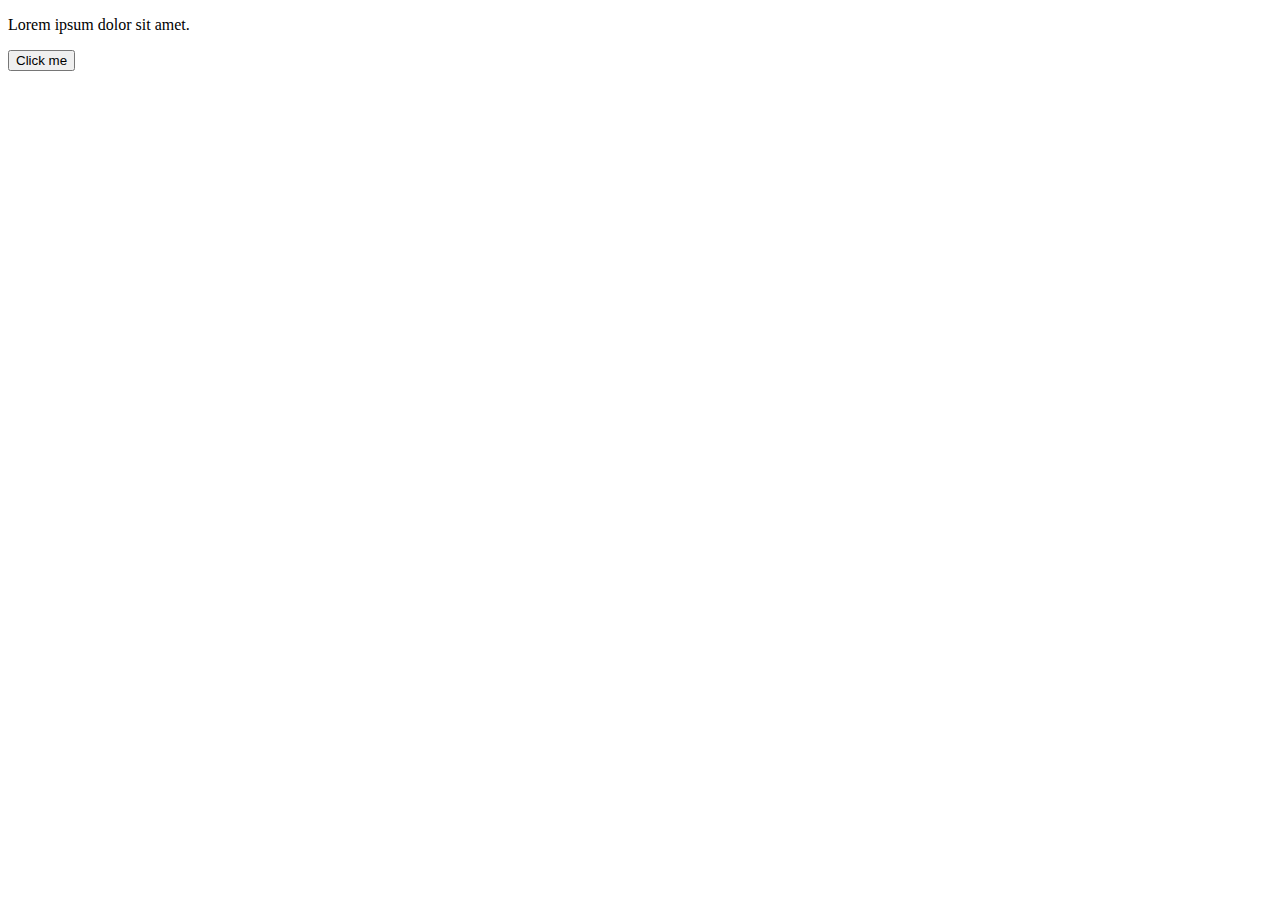
<file: JS_Practice_Task1/index.html>
<!DOCTYPE html>
<html lang="en">
<head>
    <meta charset="UTF-8">
    <meta name="viewport" content="width=device-width, initial-scale=1.0">
    <title>Question 1</title>
</head>
<body>
    <p>Lorem ipsum dolor sit amet.</p>
    <button id="change-btn">Click me</button>
    <script src="script.js"></script>
</body>
</html>
</file>
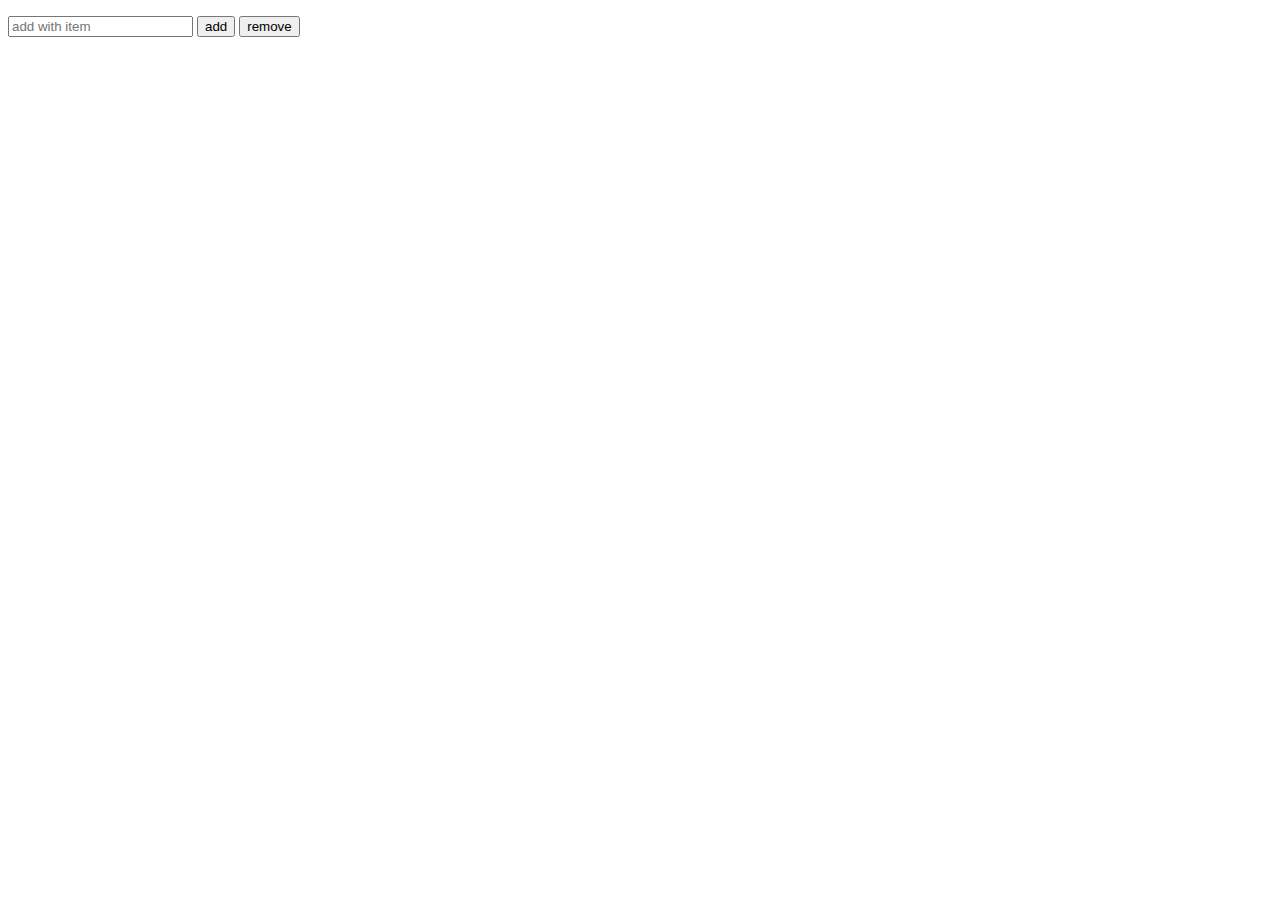
<file: JS_Practice_Task4/index.html>
<!DOCTYPE html>
<html lang="en">
<head>
    <meta charset="UTF-8">
    <meta name="viewport" content="width=device-width, initial-scale=1.0">
    <title>Task 4</title>
</head>
<body>
    <ul>
        
    </ul>
    <input type="text" placeholder="add with item">
    <button id="add">add</button>

    <button id="remove">remove</button>
    <script src="script.js"></script>
</body>
</html>
</file>
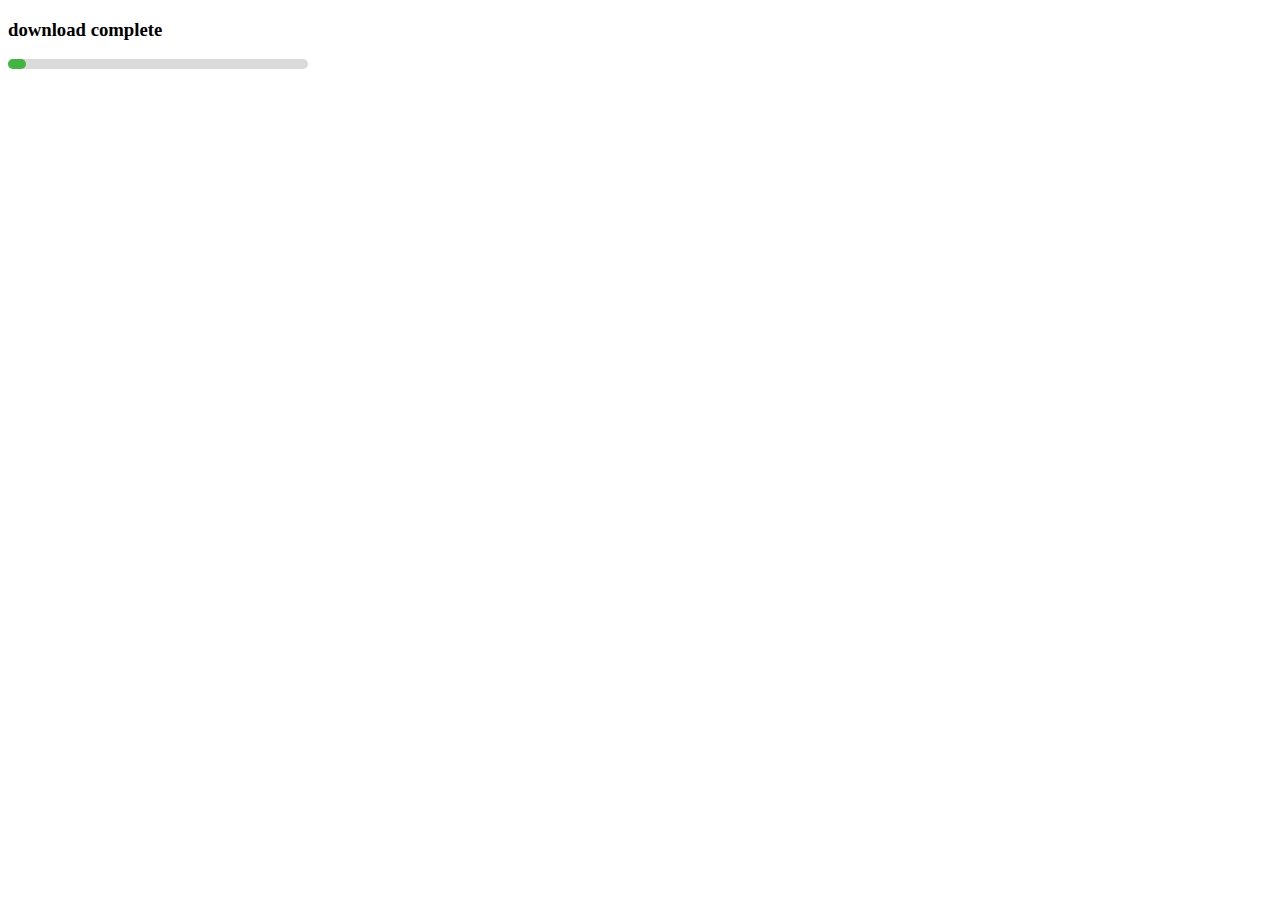
<file: JS_Pratice_Task7/index.html>
<!DOCTYPE html>
<html lang="en">
<head>
    <meta charset="UTF-8">
    <meta name="viewport" content="width=device-width, initial-scale=1.0">
    <title>Question 7</title>
    <link rel="stylesheet" href="style.css">
</head>
<body>
    <div id="center">
        <h3>download complete</h3>
        <div id="downloadcapsule">
    
    <div id="progress"></div>
    </div>
    </div>
    <script src="script.js"></script>
</body>
</html>
</file>
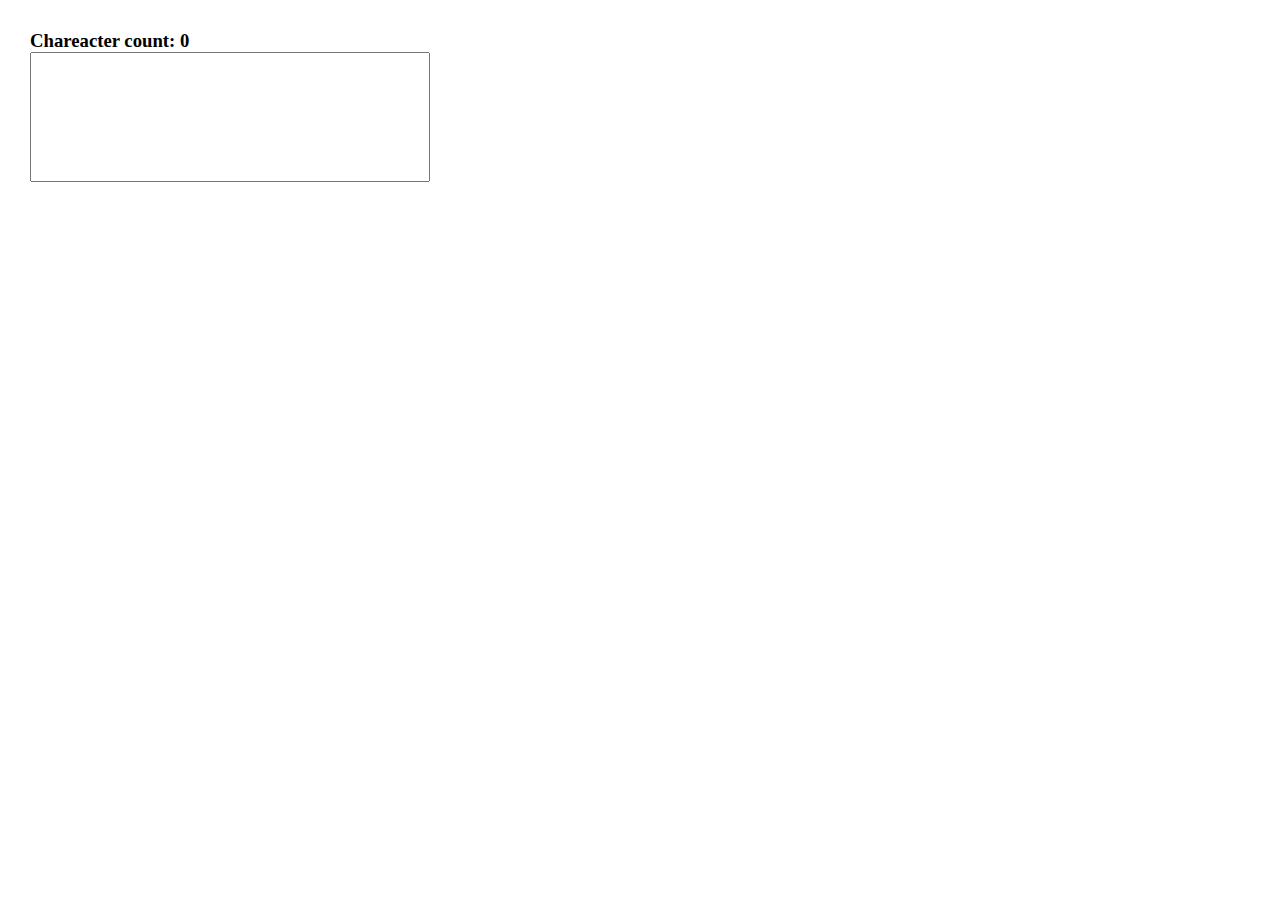
<file: JS_Pratice_Task9/index.html>
<!DOCTYPE html>
<html lang="en">
<head>
    <meta charset="UTF-8">
    <meta name="viewport" content="width=device-width, initial-scale=1.0">
    <title>Question 9</title>
    <link rel="stylesheet" href="style.css">
</head>
<body>
    <h3>Chareacter count: <span id="counter">0</span></h3>
    <textarea></textarea>
    <script src="script.js"></script>
</body>
</html>
</file>
<file: JS_Pratice_Task7/style.css>
#downloadcapsule{
    width: 300px;
    height: 10px;
    background-color: #dadada;
    border-radius: 100px;
}

#progress{
    transition: all cubic-bezier(0.19,1,0.22.1) .2s;
    width: 0%;
    height: 100%;
    border-radius: 100px;
    background-color: rgb(65,180,65);
}

#center h3{
    
}
</file>
<file: JS_Pratice_Task9/style.css>
*{
    margin: 0;
    padding: 0;
    box-sizing: border-box;
}
html,body{
    height: 100%;
    width: 100%;
}
body{
    padding: 30px;
}
textarea{
    width: 400px;
    height: 130px;
    font-size: 18px;
    font-weight: 500;
    border: 1 px solid #dadada;
    outline-color: royalblue;
    resize: none;
    padding: 10px;
}
</file>
